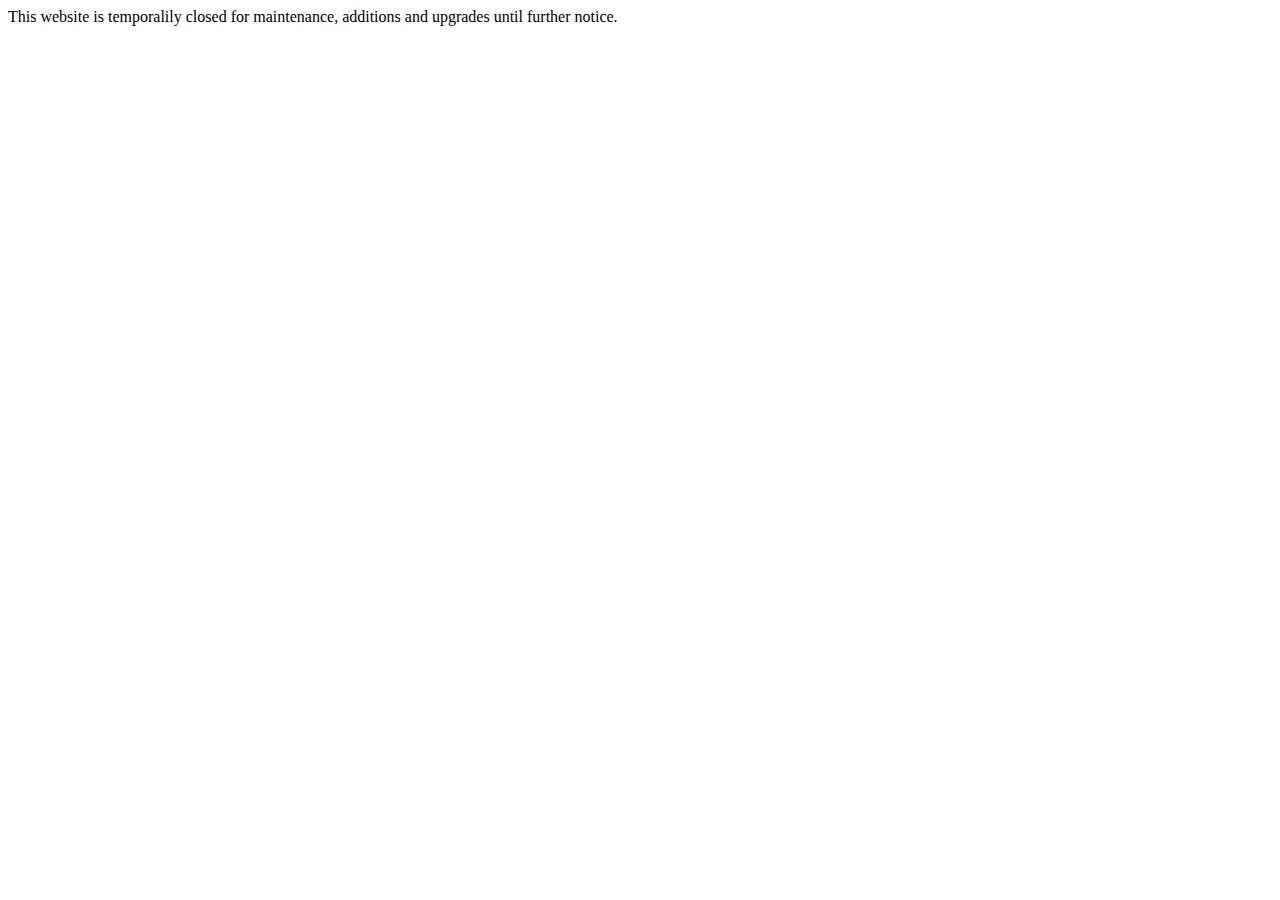
<file: index.html>
<!DOCTYPE html>
<html>
<head>
<title>Closed</title>
<body>
<h>This website is temporalily closed for maintenance, additions and upgrades until further notice.</h>
</body>
</html>
<!--Well the site will prolly be released on late-July-->
</file>
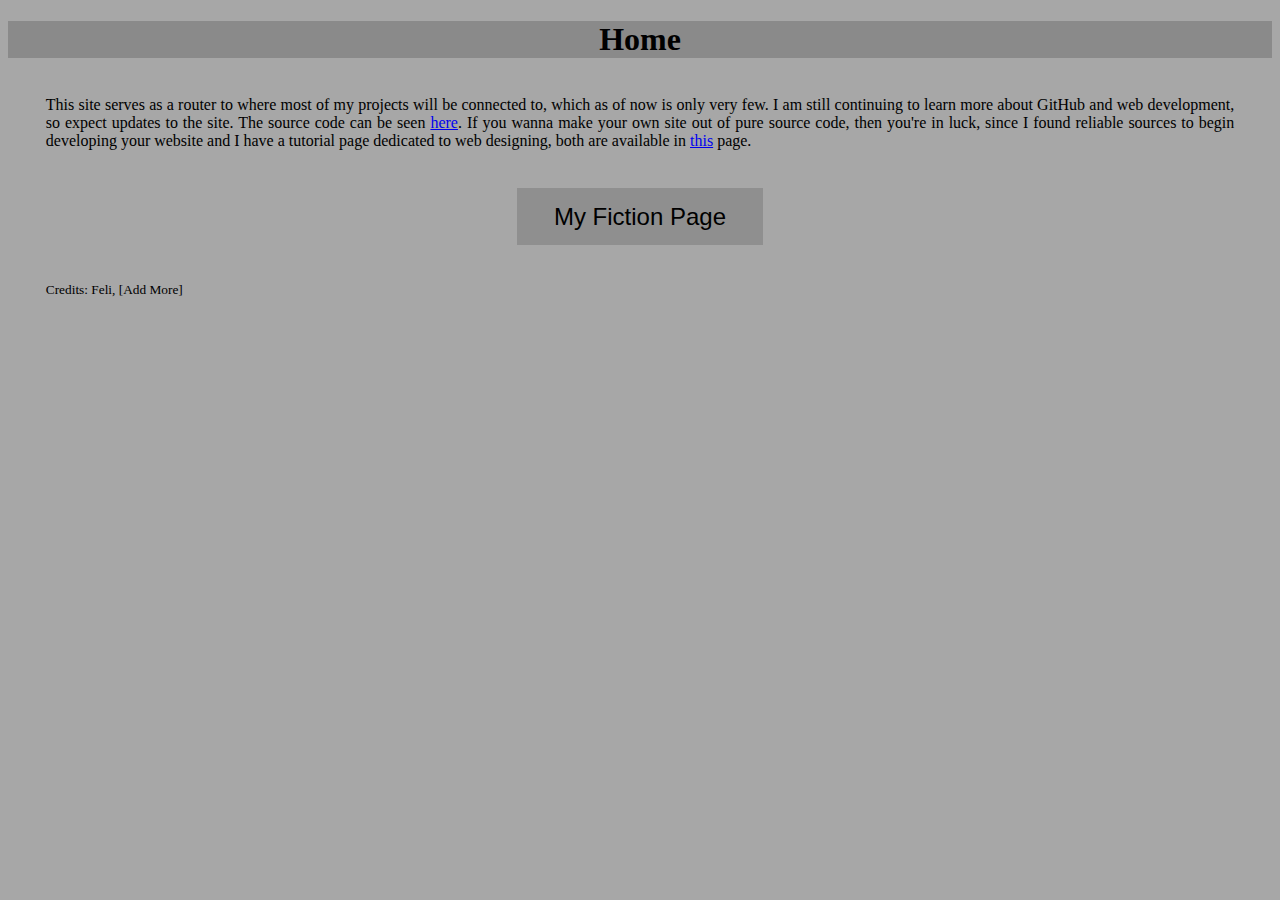
<file: index1.html>
<!DOCTYPE html>
<html>

<head>

<title>Main Page</title>

<body>

<h1> Home </h1>

<p> This site serves as a router to where most of my projects will be connected to, which as of now is only very few. I am still continuing to learn more about GitHub and web development, so expect updates to the site. The source code can be seen <a href="https://github.com/codeshark20/my-personal-site">here</a>.  If you wanna make your own site out of pure source code, then you're in luck, since I found reliable sources to begin developing your website and I have a tutorial page dedicated to web designing, both are available in <a href="add_href">this</a> page. </p>

<p class="buttonp">
<button onclick="window.open('fiction/main.html')">My Fiction Page</button>
</p>

<p class="note">Credits: Feli, [Add More]</p>
<p class="note"></p>
<link rel="stylesheet" href="index1.css">
</body>
</html>
</file>
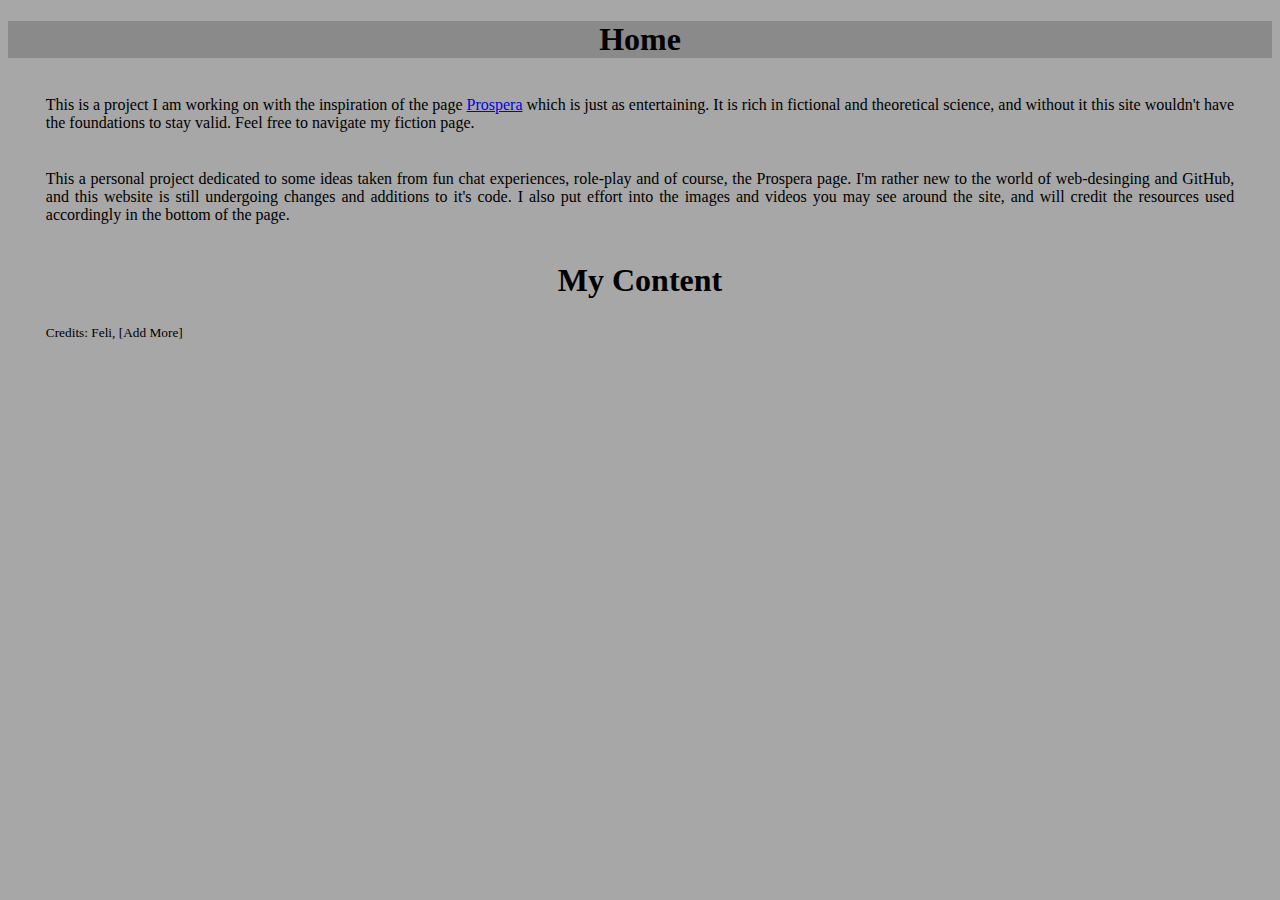
<file: fiction/main.html>
<!DOCTYPE html>
<html>

<head>

<title>My Fiction Page</title>

<body>

<h1> Home </h1>

<p> This is a project I am working on with the inspiration of the page <a href="https://prospera.wiki/index.php/Main_Page">Prospera</a> which is just as entertaining. It is rich in fictional and theoretical science, and without it this site wouldn't have the foundations to stay valid. Feel free to navigate my fiction page.
<p> This a personal project dedicated to some ideas taken from fun chat experiences, role-play and of course, the Prospera page. I'm rather new to the world of web-desinging and GitHub, and this website is still undergoing changes and additions to it's code. I also put effort into the images and videos you may see around the site, and will credit the resources used accordingly in the bottom of the page.</p>

<h2> My Content </h2>

<p class="note">Credits: Feli, [Add More]</p>
<link rel="stylesheet" href="main.css">
</body>
</file>
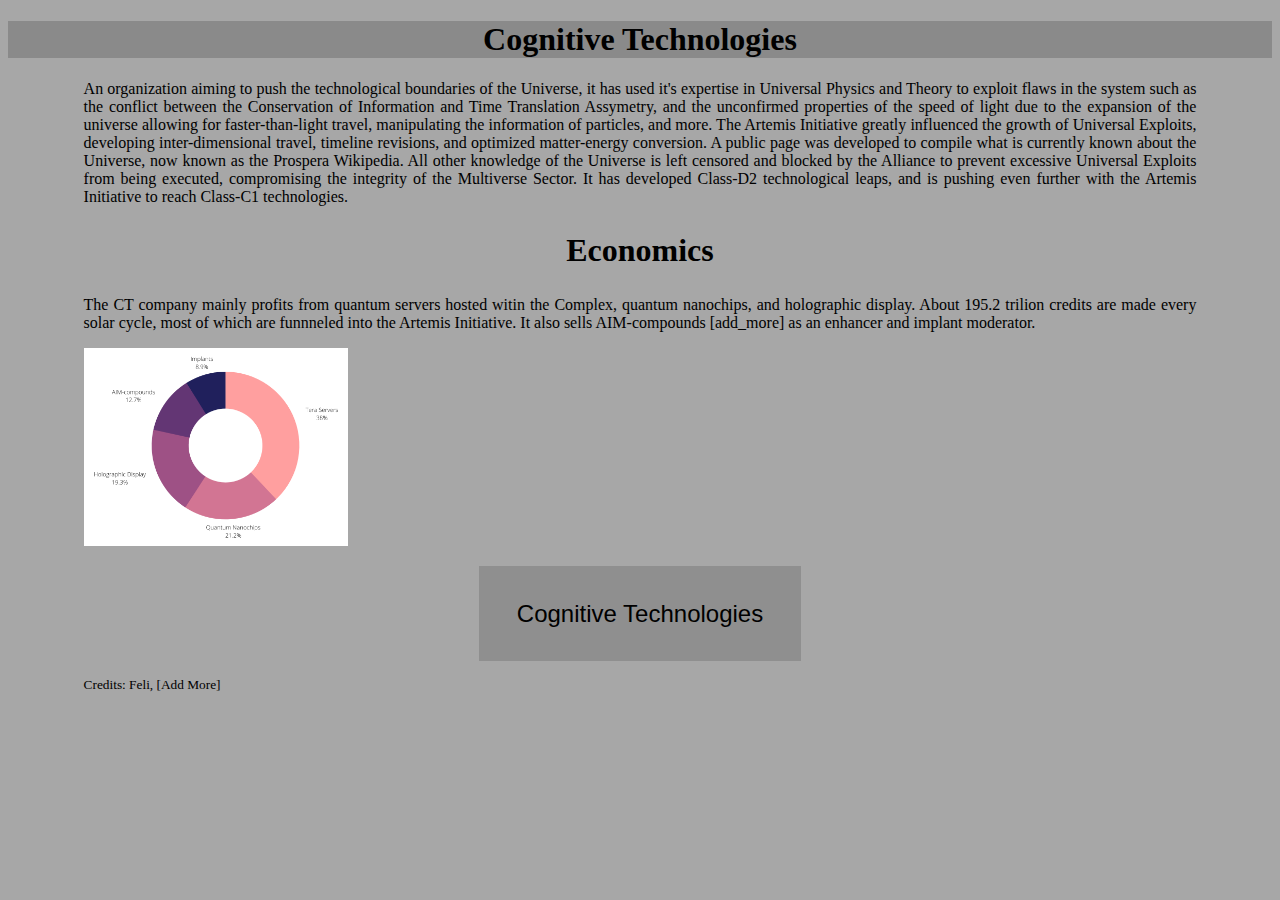
<file: fiction/cognitive_technologies/main.html>
<!DOCTYPE html>
<html>

<head>

<title> Cognitive Technologies</title>

<body>

<h1> Cognitive Technologies </h1>

<p> An organization aiming to push the technological boundaries of the Universe, it has used it's expertise in Universal Physics and Theory to exploit flaws in the system such as the conflict between the Conservation of Information and Time Translation Assymetry, and the unconfirmed properties of the speed of light due to the expansion of the universe allowing for faster-than-light travel, manipulating the information of particles, and more. The Artemis Initiative greatly influenced the growth of Universal Exploits, developing inter-dimensional travel, timeline revisions, and optimized matter-energy conversion. A public page was developed to compile what is currently known about the Universe, now known as the Prospera Wikipedia. All other knowledge of the Universe is left censored and blocked by the Alliance to prevent excessive Universal Exploits from being executed, compromising the integrity of the Multiverse Sector. It has developed Class-D2 technological leaps, and is pushing even further with the Artemis Initiative to reach Class-C1 technologies. </p>

<h2> Economics </h2>

<p> The CT company mainly profits from quantum servers hosted witin the Complex, quantum nanochips, and holographic display. About 195.2 trilion credits are made every solar cycle, most of which are funnneled into the Artemis Initiative. It also sells <a>AIM-compounds</a> [add_more] as an enhancer and implant moderator.</p>

<img src="exports.png">

<p class="buttonp">
<button type="button" onclick="window.open('cognitive_technologies/home.html')">Cognitive Technologies</button>
</p>
<p class="note">Credits: Feli, [Add More]</p>
<link rel="stylesheet" href="main.css">
</body>
</file>
<file: index1.css>
body {
    background-color: rgb(167, 167, 167);
    color: rgb(0, 0, 0)
}

h1 {
    text-align: center;
    font-family: 'Dubai';
    background-color: rgba(122, 122, 122, 0.644);
    background-clip: border-box;
}

p {
    text-align: justify;
    font-family: 'Dubai Light';
    margin: 10mm;
}

p.note {
    font-size: smaller;
    margin-top: 5px;
    margin-bottom: 5px;
}

button {
    background-color: rgba(71, 71, 71, 0.247);
    border: none;
    width: 65mm;
    height: 15mm;
    padding: 15px 30px;
    text-align: center;
    text-decoration: none;
    display: inline-block;
    font-size: 24px;
    color: black;
    transition-duration: 0.4s;
    margin-left: 25mm;
    margin-right: 25mm;
}

p.buttonp {
    text-align: center;
}

button:hover {
    background-color: rgb(122, 122, 122);
    color: white;
    cursor: pointer;
}
</file>
<file: fiction/main.css>
/* The code below is an example of how simple and easy it is to
   style and format HTML documents. Feel free to add anything you 
   like to it.*/

body {
    background-color: rgb(167, 167, 167);
    color: rgb(0, 0, 0)
}

h1 {
    text-align: center;
    font-family: 'Dubai';
    background-color: rgba(122, 122, 122, 0.644);
    background-clip: border-box;
}

h2 {
    text-align: center;
    font-family: 'Dubai';
    font-size: xx-large;
    background-clip: border-box;
}

p {
    text-align: justify;
    font-family: 'Dubai Light';
    margin: 10mm;
}

p.note {
    font-size: smaller;
    margin-top: 5px;
    margin-bottom: 5px;
}

p.buttonp {
    text-align: center;
}

button {
    background-color: rgba(71, 71, 71, 0.247);
    border: none;
    width: 85mm;
    height: 25mm;
    padding: 15px 30px;
    text-align: center;
    text-decoration: none;
    display: inline-block;
    font-size: 24px;
    color: black;
    transition-duration: 0.4s;
    margin-left: 25mm;
    margin-right: 25mm;
}

button:hover {
    background-color: rgb(122, 122, 122);
    color: white;
    cursor: pointer;
}
</file>
<file: fiction/cognitive_technologies/main.css>
/* The code below is an example of how simple and easy it is to
   style and format HTML documents. Feel free to add anything you 
   like to it.*/

body {
    background-color: rgb(167, 167, 167);
    color: rgb(0, 0, 0)
}

h1 {
    text-align: center;
    font-family: 'Dubai';
    background-color: rgba(122, 122, 122, 0.644);
    background-clip: border-box;
}

h2 {
    text-align: center;
    font-family: 'Dubai';
    font-size: xx-large;
    background-clip: border-box;
}

p {
    text-align: justify;
    font-family: 'Dubai Light';
    margin-left: 20mm;
    margin-right: 20mm;
}

p.img {
    margin-left: 91mm;
    margin-right: 20mm;
}

p.note {
    font-size: smaller;
    margin-top: 5px;
    margin-bottom: 5px;
}

p.buttonp {
    text-align: center;
}

button {
    background-color: rgba(71, 71, 71, 0.247);
    border: none;
    width: 85mm;
    height: 25mm;
    padding: 15px 30px;
    text-align: center;
    text-decoration: none;
    display: inline-block;
    font-size: 24px;
    color: black;
    transition-duration: 0.4s;
    margin-left: 25mm;
    margin-right: 25mm;
}

button:hover {
    background-color: rgb(122, 122, 122);
    color: white;
    cursor: pointer;
}

img {
    width: 70mm;
    margin-left: 20mm;
}
</file>
